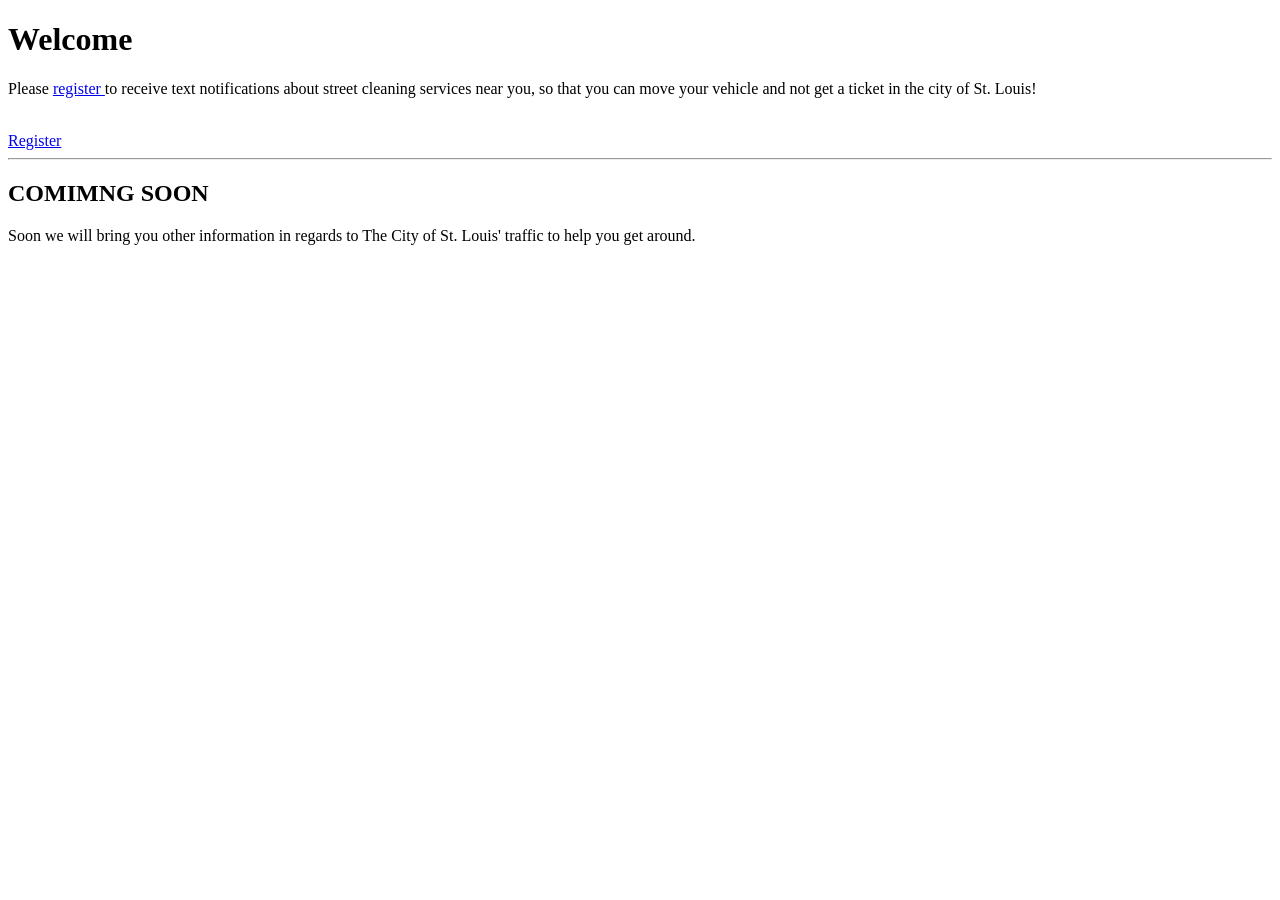
<file: src/main/resources/templates/index.html>
<!DOCTYPE html>
<html xmlns:th="http://www.thymeleaf.org/">
<head th:replace="template :: dochead">
</head>
<body>
	<div class="container-fluid">
		<div th:replace="template :: navigation"></div>
		
		<div id="welcome">
			<h1>Welcome</h1>
			<h3  class="error" th:text="${logout}"></h3>
			<span class = "error" th:text="${confirm}"></span>
			
			<p>Please <a href="/signup">register </a>to receive text notifications about street cleaning services near you, so that 
			you can move your vehicle and not get a ticket in the city of St. Louis!
			
			</p><br/>
			<a class="btn btn-success " href="/signup"> Register</a>
			<hr/>
			<h2>COMIMNG SOON</h2>
			<p>Soon we will bring you other information in regards to The City of St. Louis' traffic to help you get around.</p>
		</div>
	</div>
	<script  type="text/javascript"  src="//platform.twitter.com/widgets.js" charset="utf-8"></script> 
</body>
</html>
</file>
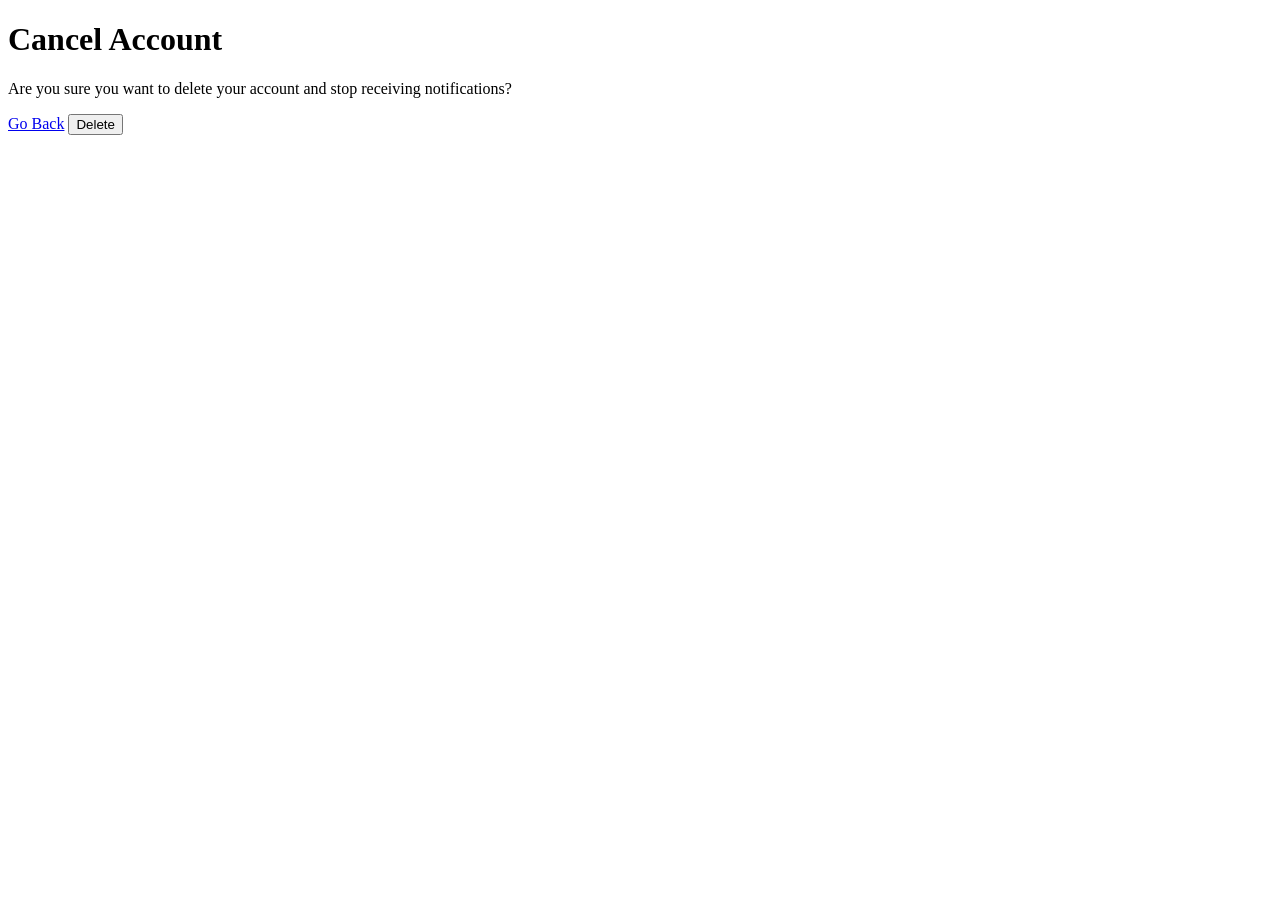
<file: src/main/resources/templates/cancel.html>
<!DOCTYPE html>
<html xmlns:th="http://www.thymeleaf.org/">
<head th:replace="template :: dochead">
</head>
<body>

	<div th:replace="template :: navigation"></div>
		<div class="container-fluidd">
		<h1>Cancel Account</h1>
		<p>Are you sure you want to delete your account and stop receiving notifications?
		</p>
		<form method = "post">
			<a href="/myaccount" class="btn btn-primary">Go Back</a>
			<button type="submit" class="btn btn-danger">Delete</button>
		
		
		</form>
	</div>
	</body>
</html>
</file>
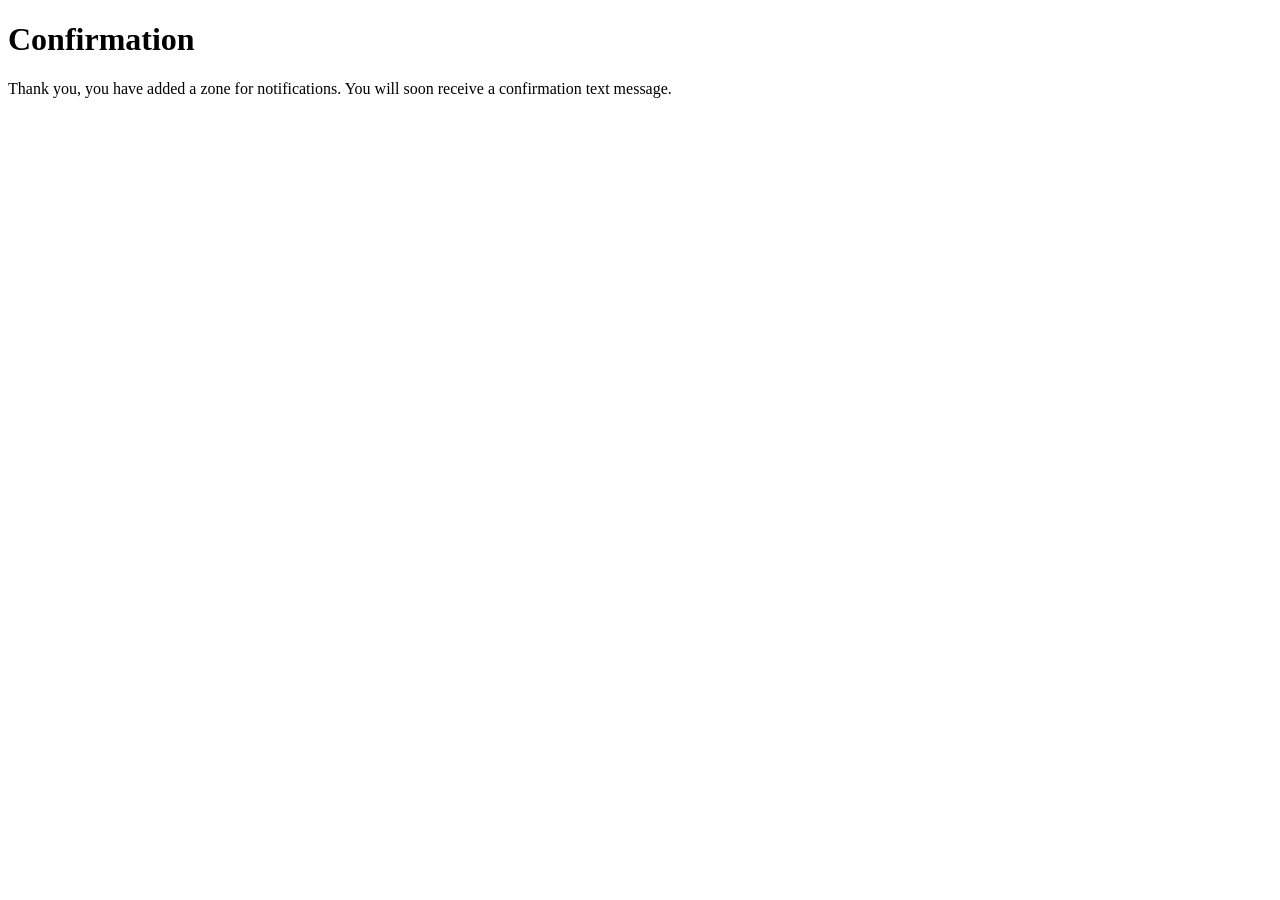
<file: src/main/resources/templates/confirm.html>
<!DOCTYPE html>
<html xmlns:th="http://www.thymeleaf.org/">
<head th:replace="template :: dochead">
</head>
<body>

	<div th:replace="template :: navigation"></div>

	<h1>Confirmation</h1>
	<p>Thank you, you have added a zone for notifications. You will soon receive a confirmation text message.
	</p>
	
	</body>
</html>
</file>
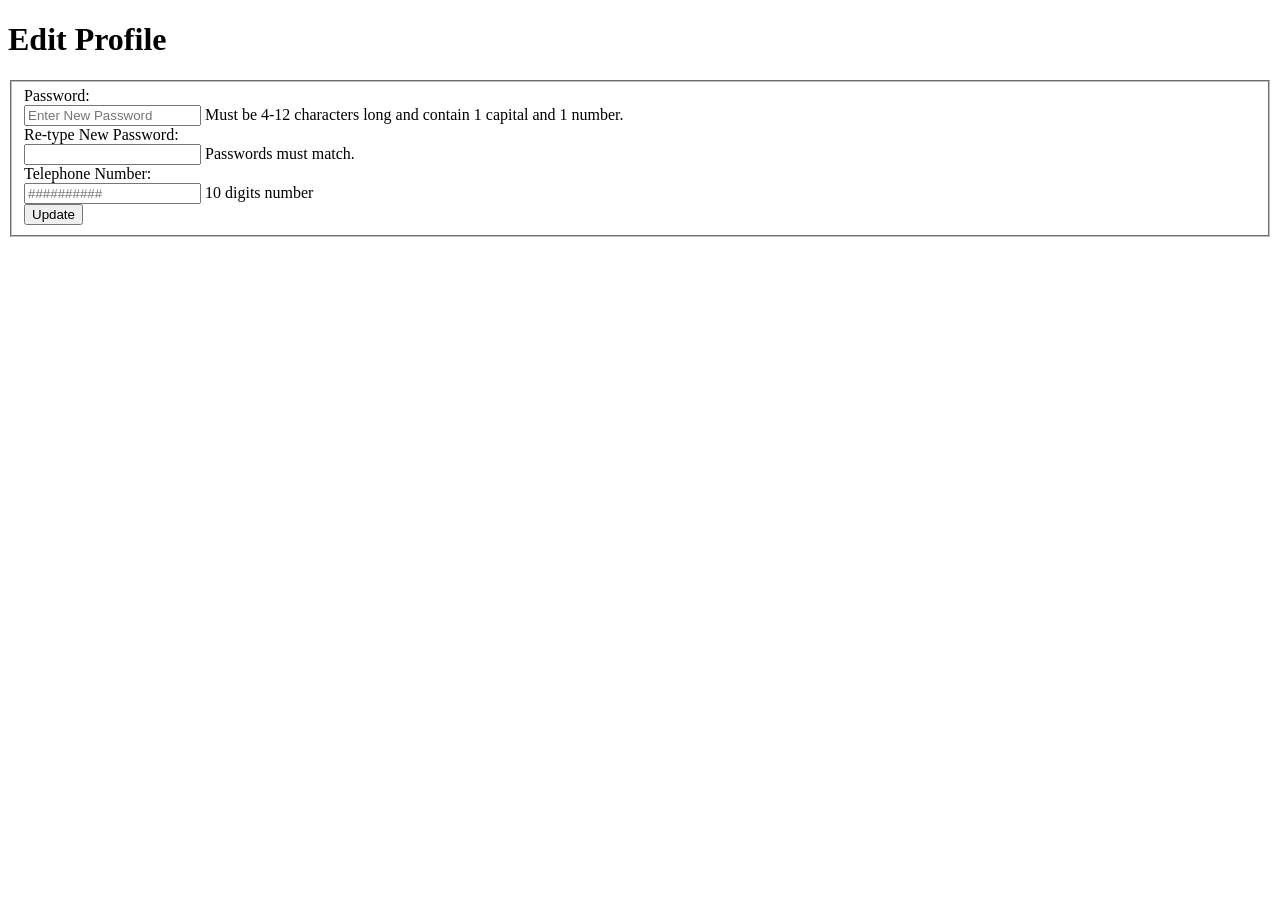
<file: src/main/resources/templates/edit.html>
<!DOCTYPE html>
<html xmlns:th="http://www.thymeleaf.org/">
<head th:replace="template :: dochead">
</head>
<body>

	<div th:replace="template :: navigation"></div>
	<div class="container-fluid">
		<h1>Edit Profile</h1>
		<div id="wrapper">
			<form class="form-horizontal" method="post">
<fieldset>




<div class="form-group">
  <label class="col-md-4 control-label" for="password">Password:</label>
  <div class="col-md-4">
    <input  name="password" type="password" placeholder="Enter New Password" class="form-control input-md"></input>
    <span class="help-block">Must be 4-12 characters long and contain 1 capital and 1 number.</span>
  </div>
</div>


<div class="form-group">
  <label class="col-md-4 control-label" for="passwordinput">Re-type New Password:</label>
  <div class="col-md-4">
    <input name="verify" type="password"  class="form-control input-md"></input>
    <span class="help-block">Passwords must match.</span>
  </div>
</div>


<div class="form-group">
  <label class="col-md-4 control-label" for="telephhone number">Telephone Number:</label>  
  <div class="col-md-4">
  <input id="textinput" name="number" type="text" placeholder="##########" class="form-control input-md"></input>
  <span class="help-block">10 digits number</span>  
  </div>
</div>

 	<div th:replace="template :: carrierselect" class="form-group"></div>
 	
 	<div class="form-group">
 	<label class="col-md-4 control-label" for="signup"></label>  
   		<div class="col-md-4 center-block">
    		<button id="update" type="submit" class="btn btn-success center-block">Update</button>
 		</div>
 	</div>

</fieldset>
</form>
	</div>
		</div>
	
</body>
</html>
</file>
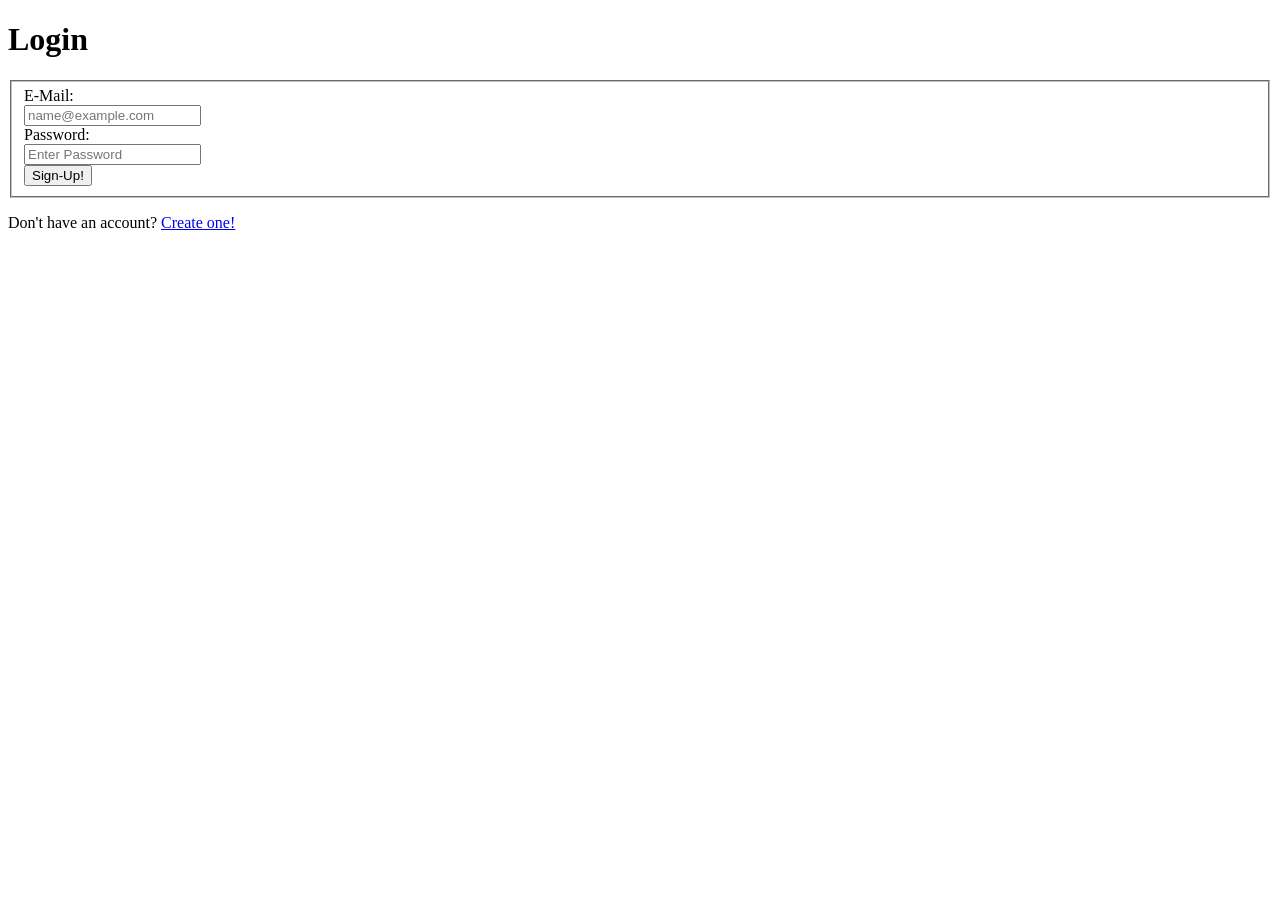
<file: src/main/resources/templates/login.html>
<!DOCTYPE html>
<html xmlns:th="http://www.thymeleaf.org/">
<head th:replace="template :: dochead">
</head>
<body>
	<div th:replace="template :: navigation"></div>
	<div class="container-fluid">
		<div id="wrapper" >
		<h1>Login</h1>
	    <p class="error" th:text="${error}"></p>
	    <form class="form-horizontal" method="post">
	<fieldset>
		<div class="form-group">
		  <label class="col-md-4 control-label" for="email">E-Mail:</label>  
		  <div class="col-md-4">
		  <input  name="email" type="text" placeholder="name@example.com" class="form-control input-md"></input>
		  </div>
		</div>
		<div class="form-group">
		  <label class="col-md-4 control-label" for="password">Password:</label>
		  <div class="col-md-4">
		    <input  name="password" type="password" placeholder="Enter Password" class="form-control input-md"></input>
		  </div>
		</div>
		 	<div class="form-group">
		 	<label class="col-md-4 control-label" for="signup"></label>  
		   		<div class="col-md-4 center-block">
		    		<button id="signup" type="submit" class="btn btn-success center-block">Sign-Up!</button>
		 		</div>
		 	</div>
	</fieldset>
</form>
	    <p>Don't have an account? <a href="/signup">Create one!</a></p>
	</div>
	</div>
</body>
</html>
</file>
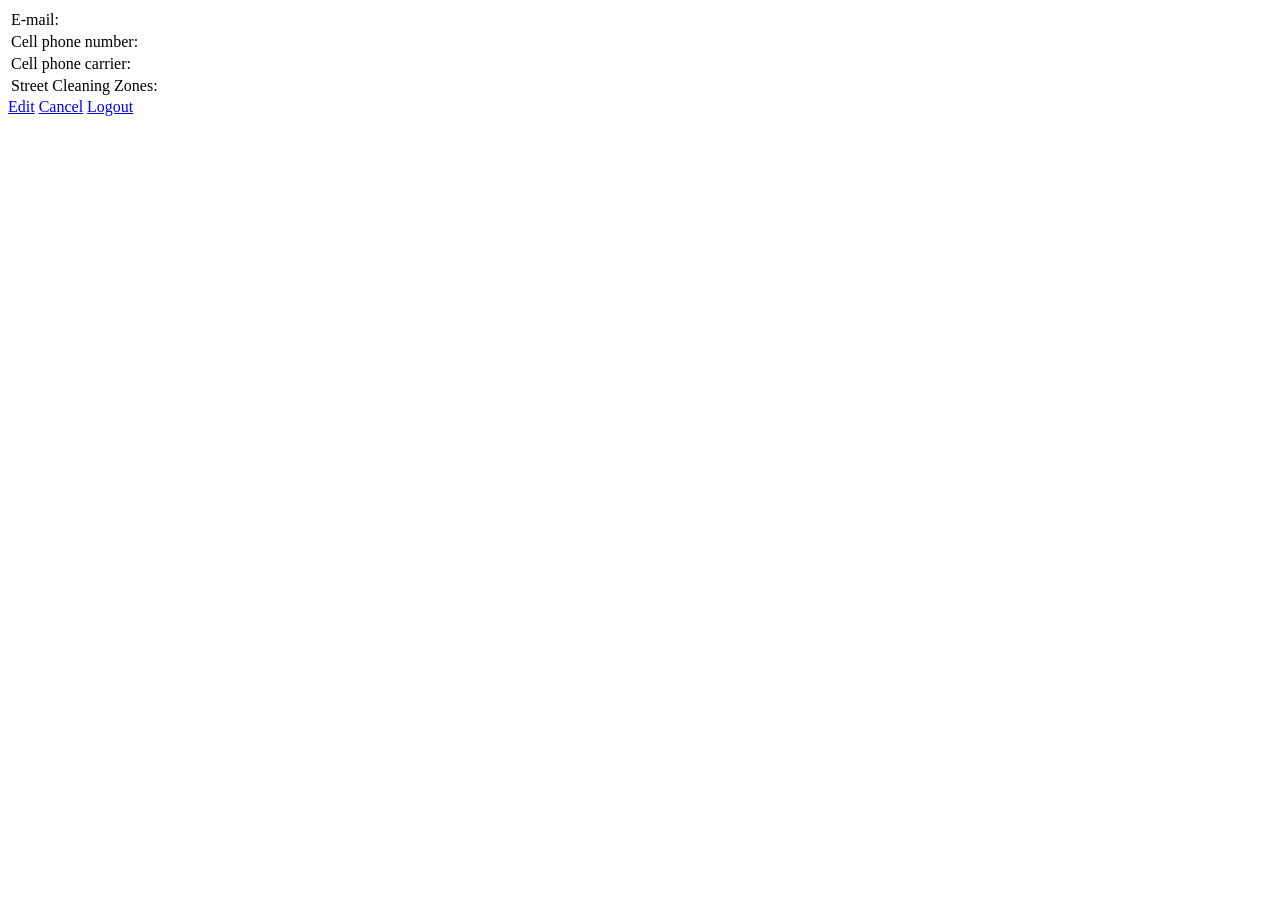
<file: src/main/resources/templates/myaccount.html>
<!DOCTYPE html>
<html xmlns:th="http://www.thymeleaf.org/">
<head th:replace="template :: dochead">
</head>
<body>

	<div th:replace="template :: navigation"></div>
	<div class="container-fluid">
		 <div id="wrapper">
		 <table class="col-md-offset-3">
		        <tr>
		            <td><label for="email">E-mail:</label></td>
		            <td>
		                <span th:text="${email}"></span>
		            </td>
		        </tr>
		    	<tr>
		            <td><label for="number">Cell phone number:</label></td>
		            <td>
		                <span th:text="${number}"></span>
		            </td>
		        </tr>
		    	<tr>
		            <td><label for="carrier">Cell phone carrier:</label></td>
		            <td>
		            	<span th:text="${carrier}"></span>
		            </td>
		        </tr>
		    	<tr>
		            <td><label for="zones">Street Cleaning Zones:</label></td>
		            <td>
		            	<span th:each="zone : ${zones}" th:text="${zone.getZoneNumber() + ', ' }"></span>
		            </td>
		        </tr>
		   
		    </table>
			</div>
			<div id="editbuttons">
				<a href="/edit" class="btn btn-info">Edit</a>
				<a href="/cancel" class="btn btn-danger">Cancel</a>
				<a href="/logout" class="btn btn-default">Logout</a>
			</div>
		</div>
		
		
		
		
		
		
		
	</body>
</html>
</file>
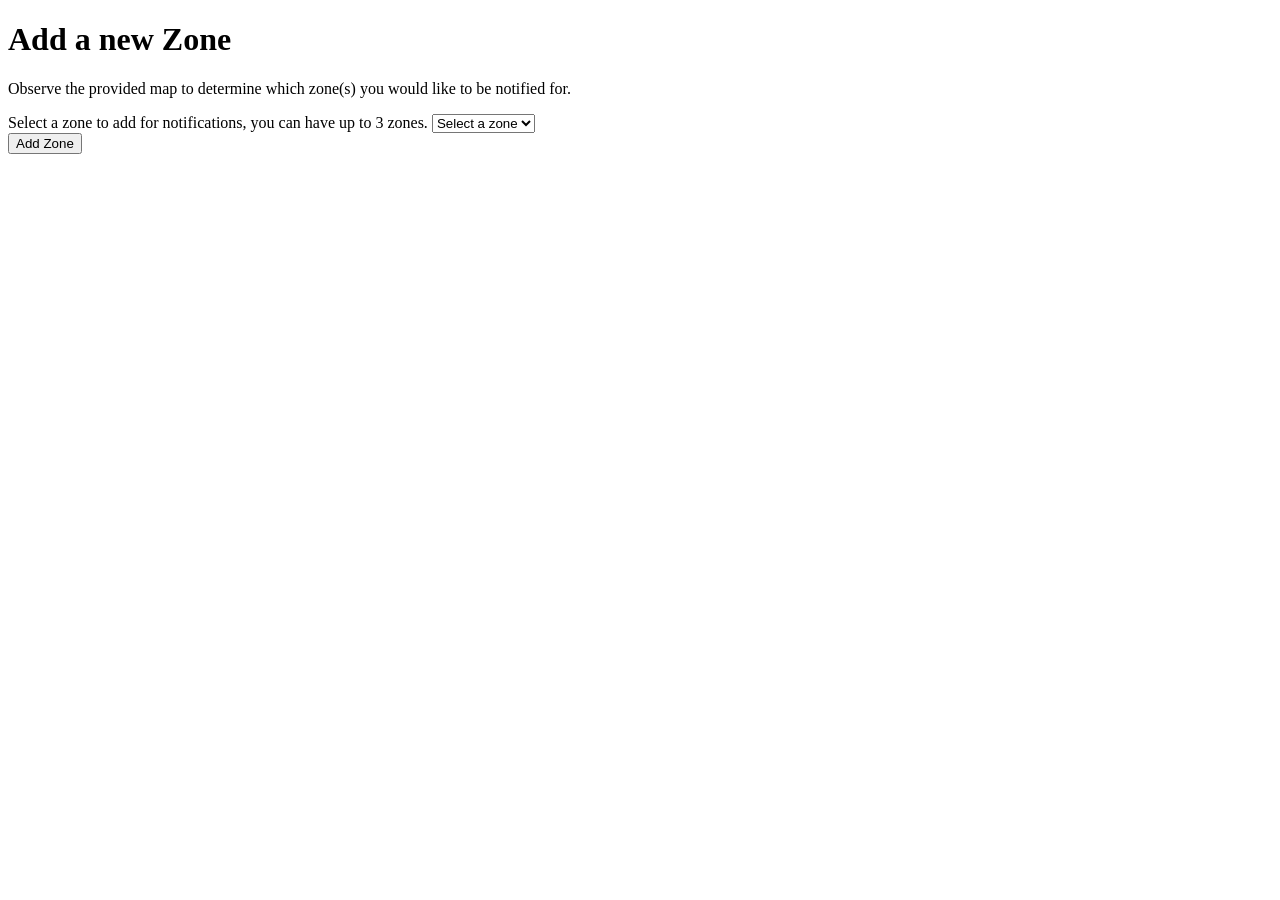
<file: src/main/resources/templates/newzone.html>
<!DOCTYPE html>
<html xmlns:th="http://www.thymeleaf.org/">
<head th:replace="template :: dochead">
</head>
<body>
	<div th:replace="template :: navigation"></div>
	<div class="container-fluid">
		<h1>Add a new Zone</h1>
		<h3 class="error" th:text="${error}"></h3>
		<div id="testwrap">
			<p>Observe the provided map to determine which zone(s) you would like to be notified for.</p>
			<form method="post">
			   <div class="form-group">
			    <label class="control-label" for="znumber">Select a zone to add for notifications, you can have up to 3 zones.</label>
				  	<select name = "znumber" class="form-control indput-md">
				  		<option >Select a zone</option>
				  		<option  th:each="n : ${#numbers.sequence(1,40)}" th:value="${n}" th:text="${n}"></option>
				  	</select>
			  	</div>
			  		<button type="submit" class="btn btn-success">Add Zone</button>
			</form>
		</div>
		<div id="map">
			<img id="map" th:src="@{/images/map.jpg}" class="img-responsive"></img>
		</div>
	</div>
</body>
</html>
</file>
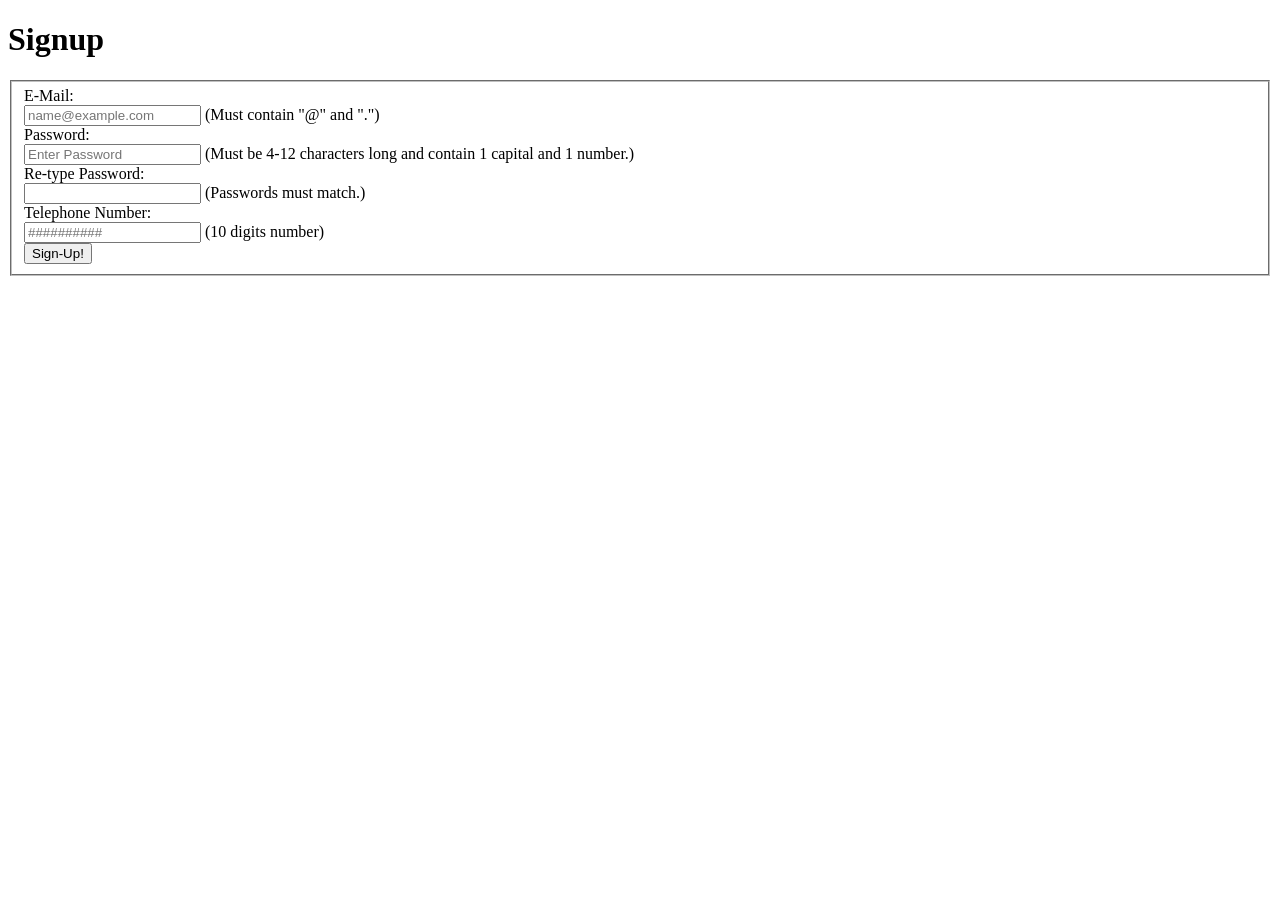
<file: src/main/resources/templates/signup.html>
<!DOCTYPE html>
<html xmlns:th="http://www.thymeleaf.org/">
<head th:replace="template :: dochead">
</head>
<body>
 
	<div th:replace="template :: navigation"></div>

	<h1>Signup</h1>
	<div>
		<span class="error" th:text="${passwordError}"></span>
		<span th:text="${emptyError}" class="error"></span>
		<span class="error" th:text="${emailError}" ></span><span class="error" th:text="${existingError}"></span>
		<span class="error" th:text="${verifyError}"></span>
		<span class="error" th:text="${numberError}"></span>
	</div>
	<div id="wrapper" class="container-fluid">
		
		<form class="form-horizontal" method="post">
		<fieldset>
		
		<div class="form-group">
		  <label class="col-md-4 control-label" for="email">E-Mail:</label>  
		  <div class="col-md-4">
		  <input  name="email" type="text" placeholder="name@example.com" class="form-control input-md"></input>
		  <span class="help-block">(Must contain "@" and ".")</span>  
		  </div>
		</div>
		
		
		<div class="form-group">
		  <label class="col-md-4 control-label" for="password">Password:</label>
		  <div class="col-md-4">
		    <input  name="password" type="password" placeholder="Enter Password" class="form-control input-md"></input>
		    <span class="help-block">(Must be 4-12 characters long and contain 1 capital and 1 number.)</span>
		  </div>
		</div>
		
		
		<div class="form-group">
		  <label class="col-md-4 control-label" for="passwordinput">Re-type Password:</label>
		  <div class="col-md-4">
		    <input name="verify" type="password"  class="form-control input-md"></input>
		    <span class="help-block">(Passwords must match.)</span>
		  </div>
		</div>
		
		
		<div class="form-group">
		  <label class="col-md-4 control-label" for="telephhone number">Telephone Number:</label>  
		  <div class="col-md-4">
		  <input id="textinput" name="number" type="text" placeholder="##########" class="form-control input-md"></input>
		  <span class="help-block">(10 digits number)</span>  
		  </div>
		</div>
		 	<div th:replace="template :: carrierselect" class="form-group"></div>
		 	<div class="form-group">
		 	<label class="col-md-4 control-label" for="signup"></label>  
		   		<div class="col-md-4 center-block">
		    		<button id="signup" type="submit" class="btn btn-success center-block">Sign-Up!</button>
		 		</div>
		 	</div>
		
		</fieldset>
		</form>
	</div>
	
</body>
</html>
</file>
